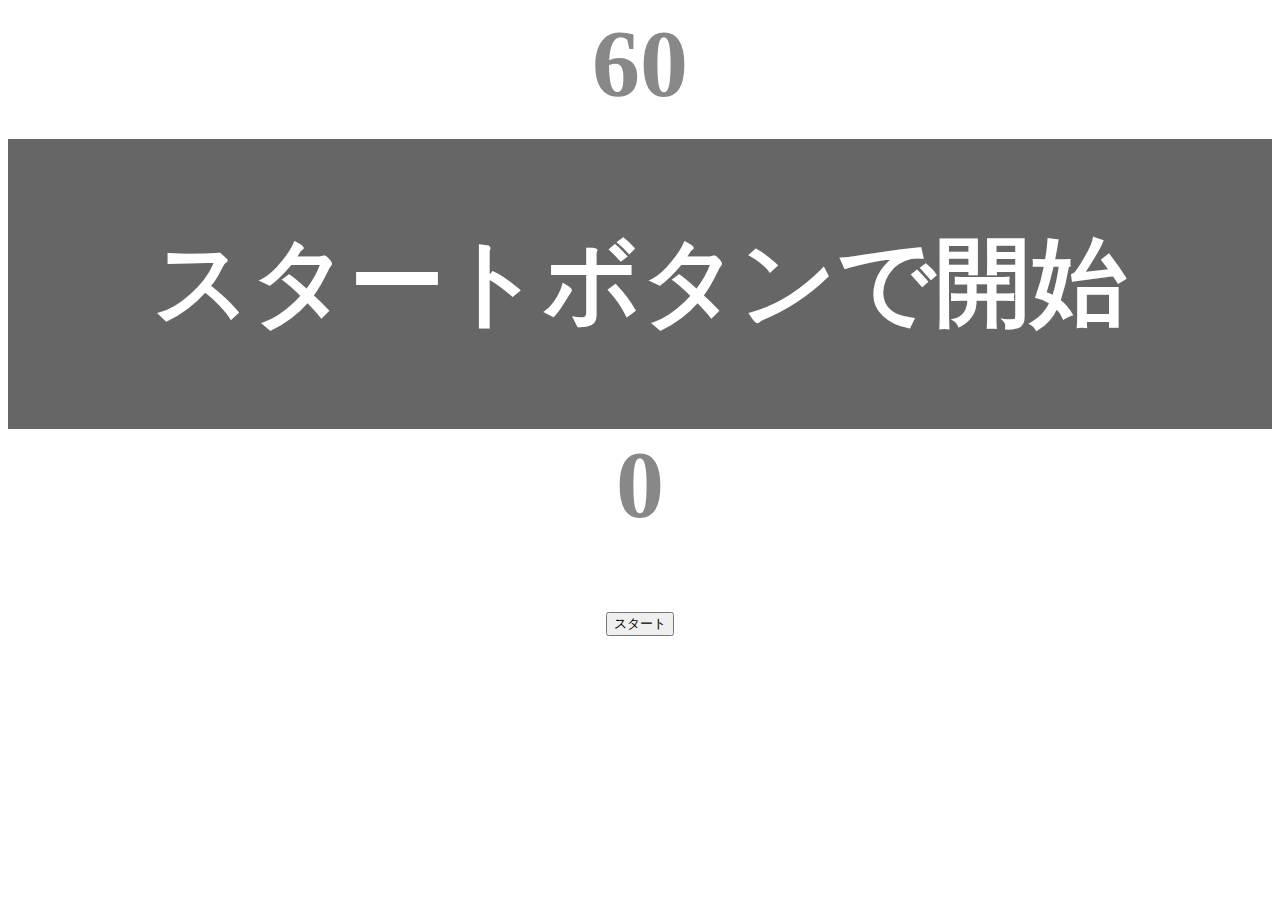
<file: kadai_001/index.html>
<!DOCTYPE html>
<html lang="ja">
  <head>
    <meta charset="UTF-8">
    <title>タイピングゲーム</title>
    <meta name="description" content="【JavaScript応用編】簡易的なタイピングゲームです。">
    <meta name="viewport" content="width=device-width,initial-scale=1.0">
    <link rel="stylesheet" href="style.css">
  </head>

  <body>
    <p id="count" class="count">60</p>
    <div id="wrap" class="wrap">
      <span id="typed" class="typed"></span><span id="untyped"></span>
    </div>
    <p id="wordcount" class="wordcount">0</p>
    <button id="start">スタート</button>
    <script type="text/javascript" src="main.js"></script>
  </body>
</html>
</file>
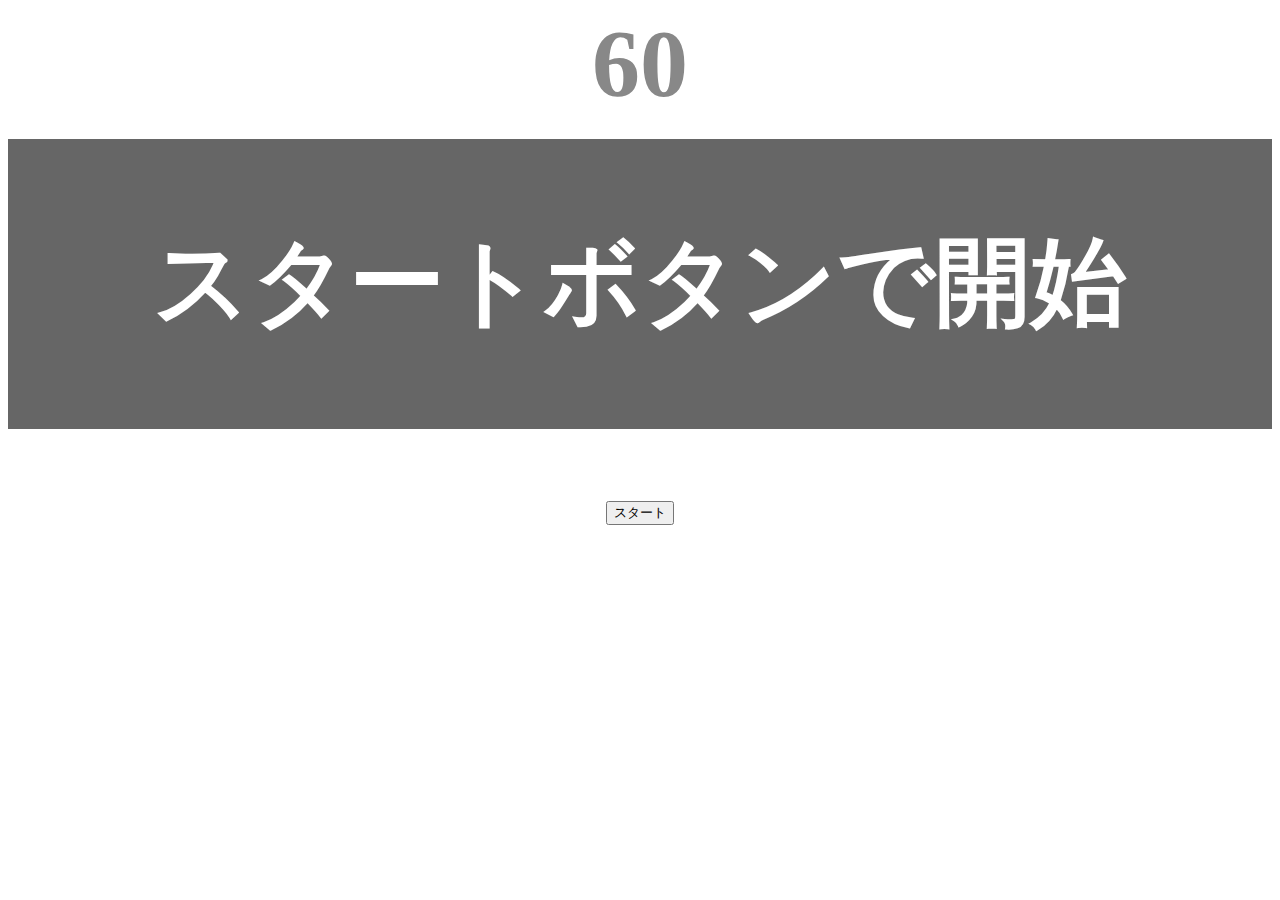
<file: kadai_tutorial_output/index.html>
<!DOCTYPE html>
<html lang="ja">
  <head>
    <meta charset="UTF-8">
    <title>タイピングゲーム</title>
    <meta name="description" content="【JavaScript応用編】簡易的なタイピングゲームです。">
    <meta name="viewport" content="width=device-width,initial-scale=1.0">
    <link rel="stylesheet" href="style.css">
  </head>

  <body>
    <p id="count" class="count">60</p>
    <div id="wrap" class="wrap">
      <span id="typed" class="typed"></span><span id="untyped"></span>
    </div>
    <button id="start">スタート</button>
    <script type="text/javascript" src="main.js"></script>
  </body>
</html>
</file>
<file: kadai_001/style.css>
body{
  font-size: 6em;
  text-align: center;
}

/*カウント数字設定*/
.count{
  margin: 0;
  font-weight: bold;
  color: #888;
}

/*タイピング全体の設定*/
.wrap{
  margin-top: 20px;
  padding: 80px 40px;
  background-color: #666;
  font-weight: bold;
  color: #fff;
}

/*正しくタイプされた場合のテキスト設定*/
.typed{
  color: lightgreen;
}

/*ミスタイプの場合の背景設定*/
.mistyped{
  background-color: red;
}

/*スコア数字設定*/
.wordcount{
  margin: 0;
  font-weight: bold;
  color: #888;
}
</file>
<file: kadai_tutorial_output/style.css>
body{
  font-size: 6em;
  text-align: center;
}

/*カウント数字設定*/
.count{
  margin: 0;
  font-weight: bold;
  color: #888;
}

/*タイピング全体の設定*/
.wrap{
  margin-top: 20px;
  padding: 80px 40px;
  background-color: #666;
  font-weight: bold;
  color: #fff;
}

/*正しくタイプされた場合のテキスト設定*/
.typed{
  color: lightgreen;
}

/*ミスタイプの場合の背景設定*/
.mistyped{
  background-color: red;
}
</file>
